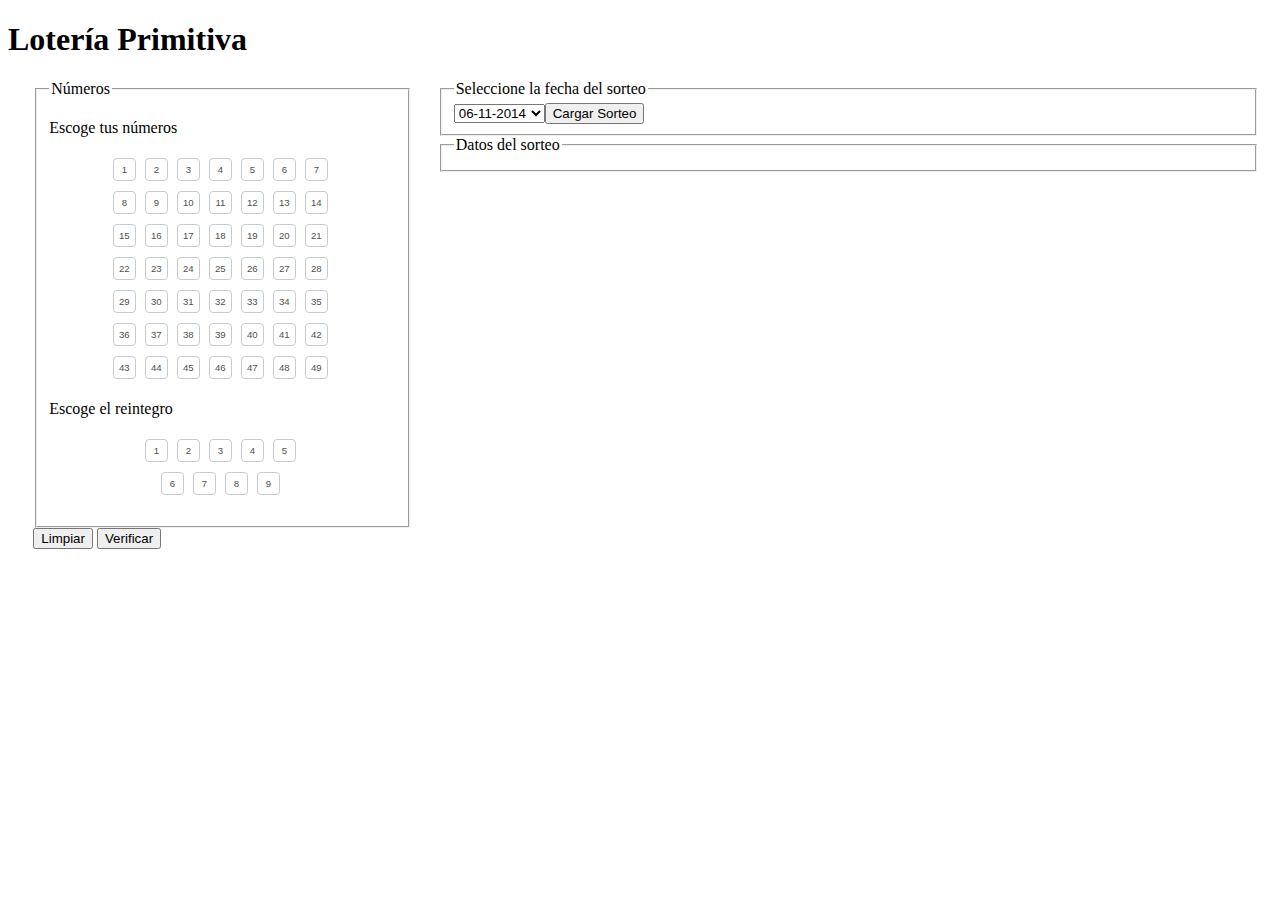
<file: index.html>
﻿<!DOCTYPE html>

<html lang="es">

<head>
    <meta content="text/html; charset=utf-8" http-equiv="Content-Type" />

    <title>Ejercicio 2 - Primitiva</title>
    <link rel="stylesheet" type="text/css" href="estilos.css">

</head>

<body>
    <header>
        <h1>Lotería Primitiva</h1>
    </header>
    <section id="numeros">


        <fieldset>
            <legend>N&uacute;meros</legend>
            <p>Escoge tus n&uacute;meros</p>
            <ul>
                <li>
                    <ul>
                        <li><input class="cuadrado" id="rellenaNum1" maxlength="2" size="2" title="rellenaNum1" type="button" value="1" /></li>

                        <li><input class="cuadrado" id="rellenaNum2" maxlength="2" size="2" title="rellenaNum2" type="button" value="2" /></li>

                        <li><input class="cuadrado" id="rellenaNum3" maxlength="2" size="2" title="rellenaNum3" type="button" value="3" /></li>

                        <li><input class="cuadrado" id="rellenaNum4" maxlength="2" size="2" title="rellenaNum4" type="button" value="4" /></li>

                        <li><input class="cuadrado" id="rellenaNum5" maxlength="2" size="2" title="rellenaNum5" type="button" value="5" /></li>

                        <li><input class="cuadrado" id="rellenaNum6" maxlength="2" size="2" title="rellenaNum6" type="button" value="6" /></li>

                        <li><input class="cuadrado" id="rellenaNum7" maxlength="2" size="2" title="rellenaNum7" type="button" value="7" /></li>
                    </ul>
                </li>

                <li>
                    <ul>


                        <li><input class="cuadrado" id="rellenaNum8" maxlength="2" size="2" title="rellenaNum8" type="button" value="8" /></li>

                        <li><input class="cuadrado" id="rellenaNum9" maxlength="2" size="2" title="rellenaNum9" type="button" value="9" /></li>

                        <li><input class="cuadrado" id="rellenaNum10" maxlength="2" size="2" title="rellenaNum10" type="button" value="10" /></li>

                        <li><input class="cuadrado" id="rellenaNum11" maxlength="2" size="2" title="rellenaNum11" type="button" value="11" /></li>

                        <li><input class="cuadrado" id="rellenaNum12" maxlength="2" size="2" title="rellenaNum12" type="button" value="12" /></li>

                        <li><input class="cuadrado" id="rellenaNum13" maxlength="2" size="2" title="rellenaNum13" type="button" value="13" /></li>

                        <li><input class="cuadrado" id="rellenaNum14" maxlength="2" size="2" title="rellenaNum14" type="button" value="14" /></li>
                    </ul>
                </li>

                <li>
                    <ul>


                        <li><input class="cuadrado" id="rellenaNum15" maxlength="2" size="2" title="rellenaNum15" type="button" value="15" /></li>

                        <li><input class="cuadrado" id="rellenaNum16" maxlength="2" size="2" title="rellenaNum16" type="button" value="16" /></li>

                        <li><input class="cuadrado" id="rellenaNum17" maxlength="2" size="2" title="rellenaNum17" type="button" value="17" /></li>

                        <li><input class="cuadrado" id="rellenaNum18" maxlength="2" size="2" title="rellenaNum18" type="button" value="18" /></li>

                        <li><input class="cuadrado" id="rellenaNum19" maxlength="2" size="2" title="rellenaNum19" type="button" value="19" /></li>

                        <li><input class="cuadrado" id="rellenaNum20" maxlength="2" size="2" title="rellenaNum20" type="button" value="20" /></li>

                        <li><input class="cuadrado" id="rellenaNum21" maxlength="2" size="2" title="rellenaNum21" type="button" value="21" /></li>
                    </ul>
                </li>

                <li>
                    <ul>


                        <li><input class="cuadrado" id="rellenaNum22" maxlength="2" size="2" title="rellenaNum22" type="button" value="22" /></li>

                        <li><input class="cuadrado" id="rellenaNum23" maxlength="2" size="2" title="rellenaNum23" type="button" value="23" /></li>

                        <li><input class="cuadrado" id="rellenaNum24" maxlength="2" size="2" title="rellenaNum24" type="button" value="24" /></li>

                        <li><input class="cuadrado" id="rellenaNum25" maxlength="2" size="2" title="rellenaNum25" type="button" value="25" /></li>

                        <li><input class="cuadrado" id="rellenaNum26" maxlength="2" size="2" title="rellenaNum26" type="button" value="26" /></li>

                        <li><input class="cuadrado" id="rellenaNum27" maxlength="2" size="2" title="rellenaNum27" type="button" value="27" /></li>

                        <li><input class="cuadrado" id="rellenaNum28" maxlength="2" size="2" title="rellenaNum28" type="button" value="28" /></li>
                    </ul>
                </li>

                <li>
                    <ul>
                        <li><input class="cuadrado" id="rellenaNum29" maxlength="2" size="2" title="rellenaNum29" type="button" value="29" /></li>

                        <li><input class="cuadrado" id="rellenaNum30" maxlength="2" size="2" title="rellenaNum30" type="button" value="30" /></li>

                        <li><input class="cuadrado" id="rellenaNum31" maxlength="2" size="2" title="rellenaNum31" type="button" value="31" /></li>

                        <li><input class="cuadrado" id="rellenaNum32" maxlength="2" size="2" title="rellenaNum32" type="button" value="32" /></li>

                        <li><input class="cuadrado" id="rellenaNum33" maxlength="2" size="2" title="rellenaNum33" type="button" value="33" /></li>

                        <li><input class="cuadrado" id="rellenaNum34" maxlength="2" size="2" title="rellenaNum34" type="button" value="34" /></li>

                        <li><input class="cuadrado" id="rellenaNum35" maxlength="2" size="2" title="rellenaNum35" type="button" value="35" /></li>
                    </ul>
                </li>

                <li>
                    <ul>
                        <li><input class="cuadrado" id="rellenaNum36" maxlength="2" size="2" title="rellenaNum36" type="button" value="36" /></li>

                        <li><input class="cuadrado" id="rellenaNum37" maxlength="2" size="2" title="rellenaNum37" type="button" value="37" /></li>

                        <li><input class="cuadrado" id="rellenaNum38" maxlength="2" size="2" title="rellenaNum38" type="button" value="38" /></li>

                        <li><input class="cuadrado" id="rellenaNum39" maxlength="2" size="2" title="rellenaNum39" type="button" value="39" /></li>

                        <li><input class="cuadrado" id="rellenaNum40" maxlength="2" size="2" title="rellenaNum40" type="button" value="40" /></li>

                        <li><input class="cuadrado" id="rellenaNum41" maxlength="2" size="2" title="rellenaNum41" type="button" value="41" /></li>

                        <li><input class="cuadrado" id="rellenaNum42" maxlength="2" size="2" title="rellenaNum42" type="button" value="42" /></li>
                    </ul>
                </li>

                <li>
                    <ul>
                        <li><input class="cuadrado" id="rellenaNum43" maxlength="2" size="2" title="rellenaNum43" type="button" value="43" /></li>

                        <li><input class="cuadrado" id="rellenaNum44" maxlength="2" size="2" title="rellenaNum44" type="button" value="44" /></li>

                        <li><input class="cuadrado" id="rellenaNum45" maxlength="2" size="2" title="rellenaNum45" type="button" value="45" /></li>

                        <li><input class="cuadrado" id="rellenaNum46" maxlength="2" size="2" title="rellenaNum46" type="button" value="46" /></li>

                        <li><input class="cuadrado" id="rellenaNum47" maxlength="2" size="2" title="rellenaNum47" type="button" value="47" /></li>

                        <li><input class="cuadrado" id="rellenaNum48" maxlength="2" size="2" title="rellenaNum48" type="button" value="48" /></li>

                        <li><input class="cuadrado" id="rellenaNum49" maxlength="2" size="2" title="rellenaNum49" type="button" value="49" /></li>
                    </ul>
                </li>


            </ul>
            <p>Escoge el reintegro</p>
            <ul id="reintegro">
                <li>
                    <ul>
                        <li><input class="cuadrado" id="reintegro1" maxlength="2" size="2" title="reintegro1" type="button" value="1" /></li>

                        <li><input class="cuadrado" id="reintegro2" maxlength="2" size="2" title="reintegro2" type="button" value="2" /></li>

                        <li><input class="cuadrado" id="reintegro3" maxlength="2" size="2" title="reintegro3" type="button" value="3" /></li>

                        <li><input class="cuadrado" id="reintegro4" maxlength="2" size="2" title="reintegro4" type="button" value="4" /></li>

                        <li><input class="cuadrado" id="reintegro5" maxlength="2" size="2" title="reintegro5" type="button" value="5" /></li>
                    </ul>
                </li>
                <li>
                    <ul>
                        <li><input class="cuadrado" id="reintegro6" maxlength="2" size="2" title="reintegro1" type="button" value="6" /></li>

                        <li><input class="cuadrado" id="reintegro7" maxlength="2" size="2" title="reintegro2" type="button" value="7" /></li>

                        <li><input class="cuadrado" id="reintegro8" maxlength="2" size="2" title="reintegro3" type="button" value="8" /></li>

                        <li><input class="cuadrado" id="reintegro9" maxlength="2" size="2" title="reintegro4" type="button" value="9" /></li>
                    </ul>
                </li>

            </ul>

        </fieldset>
        <input type="button" id="btnLimpiar" value="Limpiar" />
        <input type="button" id="btnVerificar" value="Verificar" />
    </section>
    <section id="sorteos">
        <fieldset>
            <legend>Seleccione la fecha del sorteo</legend>
            <!-- Aqui colocar el desplegable con las fechas de los sorteos -->
            <input type="button" id="btnCargarSorteo" value="Cargar Sorteo" />
        </fieldset>

        <fieldset>
            <legend>Datos del sorteo</legend>
            <!-- Aquí colocar las tablas con el sorteo seleccionado y los premios adjudicados en dicho sorteo-->
        </fieldset>
    </section>
    <script type="text/javascript" src="codigo - solucion.js"></script>
</body>

</html>
</file>
<file: estilos.css>
﻿ 	#numeros {
        width: 30%;
        margin-left:2%;
        float:left;
    }
    
    #sorteos {
		width:65%;
		margin-left:2%;
		float:left;
	}

    li{
        list-style-type: none;
        
    }

	ul > li > ul > li {
		display:inline;
	}

    ul{
        padding-left: 0px;  
    }
    
    fieldset > ul {
		text-align:center;
	}

    .cuadrado {
        margin: 5px 5px 5px 0px;
        width: 23px;
        height: 23px;   
        padding: 0px;
        background: none repeat scroll 0px 0px #FFF;
        border: 1px solid #C7CBCD;
        font-size: 0.6em;
        border-radius: 4px;
        color: #505050;
    }

    .seleccion {
        background-color: #849DF9;
        font-weight: bolder;
    }
    
   /* Clase para los números acertados */
	.acierto {
		color:red;
		font-weight: bolder;
		background-color:lightsteelblue;
	}
    
   /* Clases para los premios */   
   	.premio { /* para utilizar en la fila premiada */
		background-color: silver;
	}

   
    .cat1 { /* 6 aciertos */
		background-color:yellow;
	}
	
	.cat2 { /* 5 aciertos y el complementario */
		background-color: aquamarine;
	}
	
	.cat3 { /* 5 aciertos */
		background-color: burlywood;
	}
	
	.cat4 { /* 4 aciertos */
		background-color: greenyellow;
	}
		
	.cat5 { /* 3 aciertos */
		background-color: silver;
	}
		
	.reintegro { /* reintegro */
		background-color: lightblue;
	}
	
	/* Estilos para la tabla */
	.tablaSorteo,.tablaPremios {
	    border-collapse: collapse;
		margin: 0px 0px 20px 0px;
		padding:0px;
		width:100%;
		box-shadow: 10px 10px 5px #888888;
		border:1px solid #000000;		
	}
	
	.tablaSorteo thead{		
		border:0px solid #000000;
		text-align:center;
		border-width:0px 0px 1px 1px;
		font-family:Garamond;
		font-weight:bold;
		
	}
	.tablaSorteo td{
		vertical-align:middle;			
		border:1px solid #000000;
		border-width: 0px 1px 1px 0px;
		text-align:center;
		padding:5px;
		font-family:Garamond;
		font-weight:normal;
	}
	
	.tablaPremios thead{
		border:0px solid #000000;
		text-align:center;
		border-width:0px 0px 1px 1px;
		font-family:Garamond;
		font-weight:bold;
		
	}
	.tablaPremios tbody tr td:first-child{
		vertical-align: middle;	
		border:1px solid #000000;
		border-width:0px 1px 1px 0px;
		text-align: left;
		padding:5px;
		font-family:Garamond;
		font-weight:normal;
		
	}
	.tablaPremios tbody tr td:last-child{
		vertical-align: middle;	
		border:1px solid #000000;
		border-width:0px 1px 1px 0px;
		text-align: right;
		padding:5px;
		font-family:Garamond;
		font-weight:normal;
		
	}
</file>
